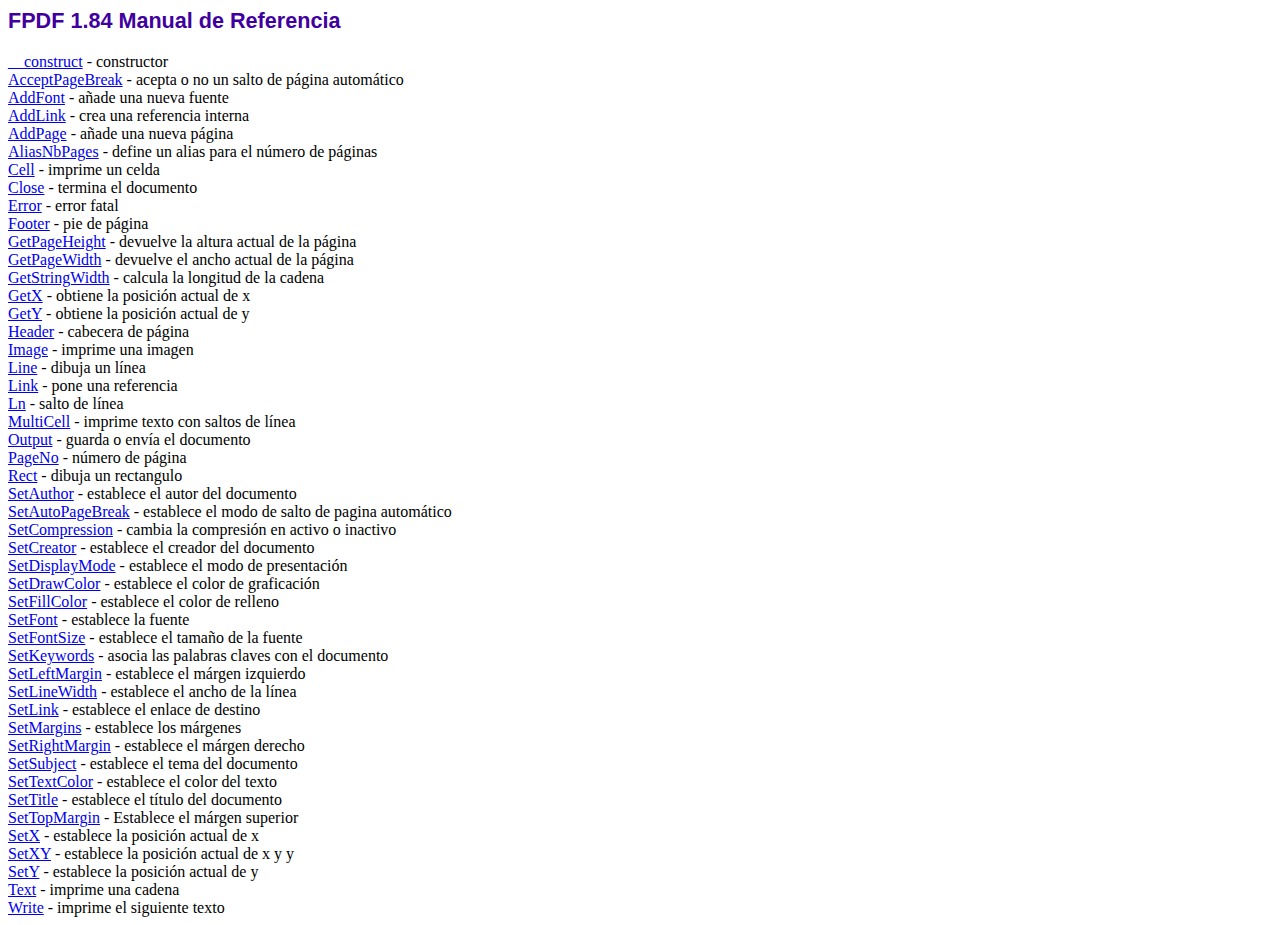
<file: pruebaspdf/doc/index.htm>
<!DOCTYPE html PUBLIC "-//W3C//DTD HTML 4.01 Transitional//EN">
<html>
<head>
<meta http-equiv="Content-Type" content="text/html; charset=ISO-8859-1">
<title>FPDF 1.84 Manual de Referencia</title>
<link type="text/css" rel="stylesheet" href="../fpdf.css">
</head>
<body>
<h1>FPDF 1.84 Manual de Referencia</h1>
<a href="__construct.htm">__construct</a> - constructor<br>
<a href="acceptpagebreak.htm">AcceptPageBreak</a> - acepta o no un salto de p�gina autom�tico<br>
<a href="addfont.htm">AddFont</a> - a�ade una nueva fuente<br>
<a href="addlink.htm">AddLink</a> - crea una referencia interna<br>
<a href="addpage.htm">AddPage</a> - a�ade una nueva p�gina<br>
<a href="aliasnbpages.htm">AliasNbPages</a> - define un alias para el n�mero de p�ginas<br>
<a href="cell.htm">Cell</a> - imprime un celda<br>
<a href="close.htm">Close</a> - termina el documento<br>
<a href="error.htm">Error</a> - error fatal<br>
<a href="footer.htm">Footer</a> - pie de p�gina<br>
<a href="getpageheight.htm">GetPageHeight</a> - devuelve la altura actual de la p�gina<br>
<a href="getpagewidth.htm">GetPageWidth</a> - devuelve el ancho actual de la p�gina<br>
<a href="getstringwidth.htm">GetStringWidth</a> - calcula la longitud de la cadena<br>
<a href="getx.htm">GetX</a> - obtiene la posici�n actual de x<br>
<a href="gety.htm">GetY</a> - obtiene la posici�n actual de y<br>
<a href="header.htm">Header</a> - cabecera de p�gina<br>
<a href="image.htm">Image</a> - imprime una imagen<br>
<a href="line.htm">Line</a> - dibuja un l�nea<br>
<a href="link.htm">Link</a> - pone una referencia<br>
<a href="ln.htm">Ln</a> - salto de l�nea<br>
<a href="multicell.htm">MultiCell</a> - imprime texto con saltos de l�nea<br>
<a href="output.htm">Output</a> - guarda o env�a el documento<br>
<a href="pageno.htm">PageNo</a> - n�mero de p�gina<br>
<a href="rect.htm">Rect</a> - dibuja un rectangulo<br>
<a href="setauthor.htm">SetAuthor</a> - establece el autor del documento<br>
<a href="setautopagebreak.htm">SetAutoPageBreak</a> - establece el modo de salto de pagina autom�tico<br>
<a href="setcompression.htm">SetCompression</a> - cambia la compresi�n en activo o inactivo<br>
<a href="setcreator.htm">SetCreator</a> - establece el creador del documento<br>
<a href="setdisplaymode.htm">SetDisplayMode</a> - establece el modo de presentaci�n<br>
<a href="setdrawcolor.htm">SetDrawColor</a> - establece el color de graficaci�n<br>
<a href="setfillcolor.htm">SetFillColor</a> - establece el color de relleno<br>
<a href="setfont.htm">SetFont</a> - establece la fuente<br>
<a href="setfontsize.htm">SetFontSize</a> - establece el tama�o de la fuente<br>
<a href="setkeywords.htm">SetKeywords</a> - asocia las palabras claves con el documento<br>
<a href="setleftmargin.htm">SetLeftMargin</a> - establece el m�rgen izquierdo<br>
<a href="setlinewidth.htm">SetLineWidth</a> - establece el ancho de la l�nea<br>
<a href="setlink.htm">SetLink</a> - establece el enlace de destino<br>
<a href="setmargins.htm">SetMargins</a> - establece los m�rgenes<br>
<a href="setrightmargin.htm">SetRightMargin</a> - establece el m�rgen derecho<br>
<a href="setsubject.htm">SetSubject</a> - establece el tema del documento<br>
<a href="settextcolor.htm">SetTextColor</a> - establece el color del texto<br>
<a href="settitle.htm">SetTitle</a> - establece el t�tulo del documento<br>
<a href="settopmargin.htm">SetTopMargin</a> - Establece el m�rgen superior<br>
<a href="setx.htm">SetX</a> - establece la posici�n actual de x<br>
<a href="setxy.htm">SetXY</a> - establece la posici�n actual de x y y<br>
<a href="sety.htm">SetY</a> - establece la posici�n actual de y<br>
<a href="text.htm">Text</a> - imprime una cadena<br>
<a href="write.htm">Write</a> - imprime el siguiente texto<br>
</body>
</html>
</file>
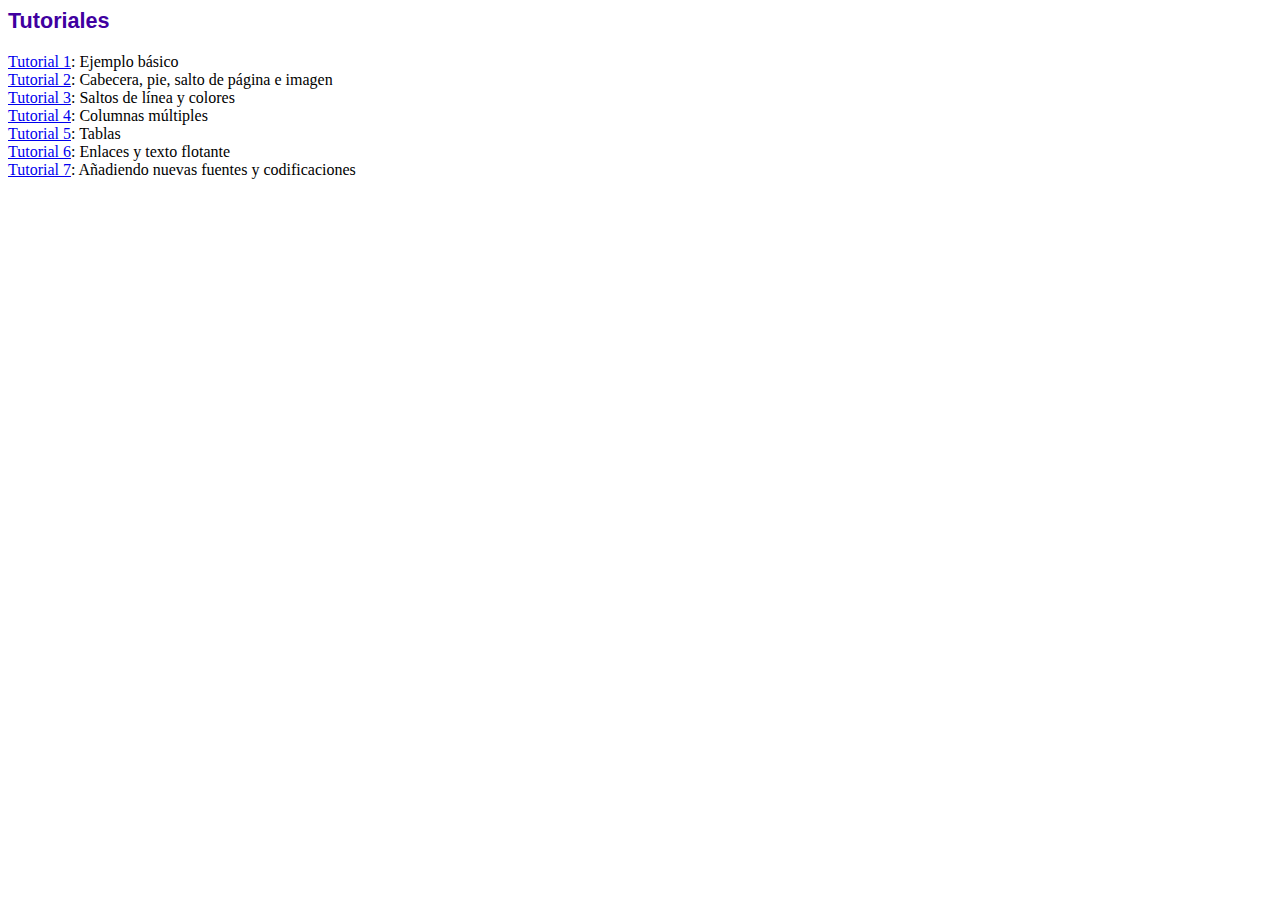
<file: pruebaspdf/tutorial/index.htm>
<!DOCTYPE html PUBLIC "-//W3C//DTD HTML 4.01 Transitional//EN">
<html>
<head>
<meta http-equiv="Content-Type" content="text/html; charset=ISO-8859-1">
<title>Tutoriales</title>
<link type="text/css" rel="stylesheet" href="../fpdf.css">
</head>
<body>
<h1>Tutoriales</h1>
<ul style="list-style-type:none; margin-left:0; padding-left:0">
<li><a href="tuto1.htm">Tutorial 1</a>: Ejemplo b�sico</li>
<li><a href="tuto2.htm">Tutorial 2</a>: Cabecera, pie, salto de p�gina e imagen</li>
<li><a href="tuto3.htm">Tutorial 3</a>: Saltos de l�nea y colores</li>
<li><a href="tuto4.htm">Tutorial 4</a>: Columnas m�ltiples</li>
<li><a href="tuto5.htm">Tutorial 5</a>: Tablas</li>
<li><a href="tuto6.htm">Tutorial 6</a>: Enlaces y texto flotante</li>
<li><a href="tuto7.htm">Tutorial 7</a>: A�adiendo nuevas fuentes y codificaciones</li>
</ul>
</body>
</html>
</file>
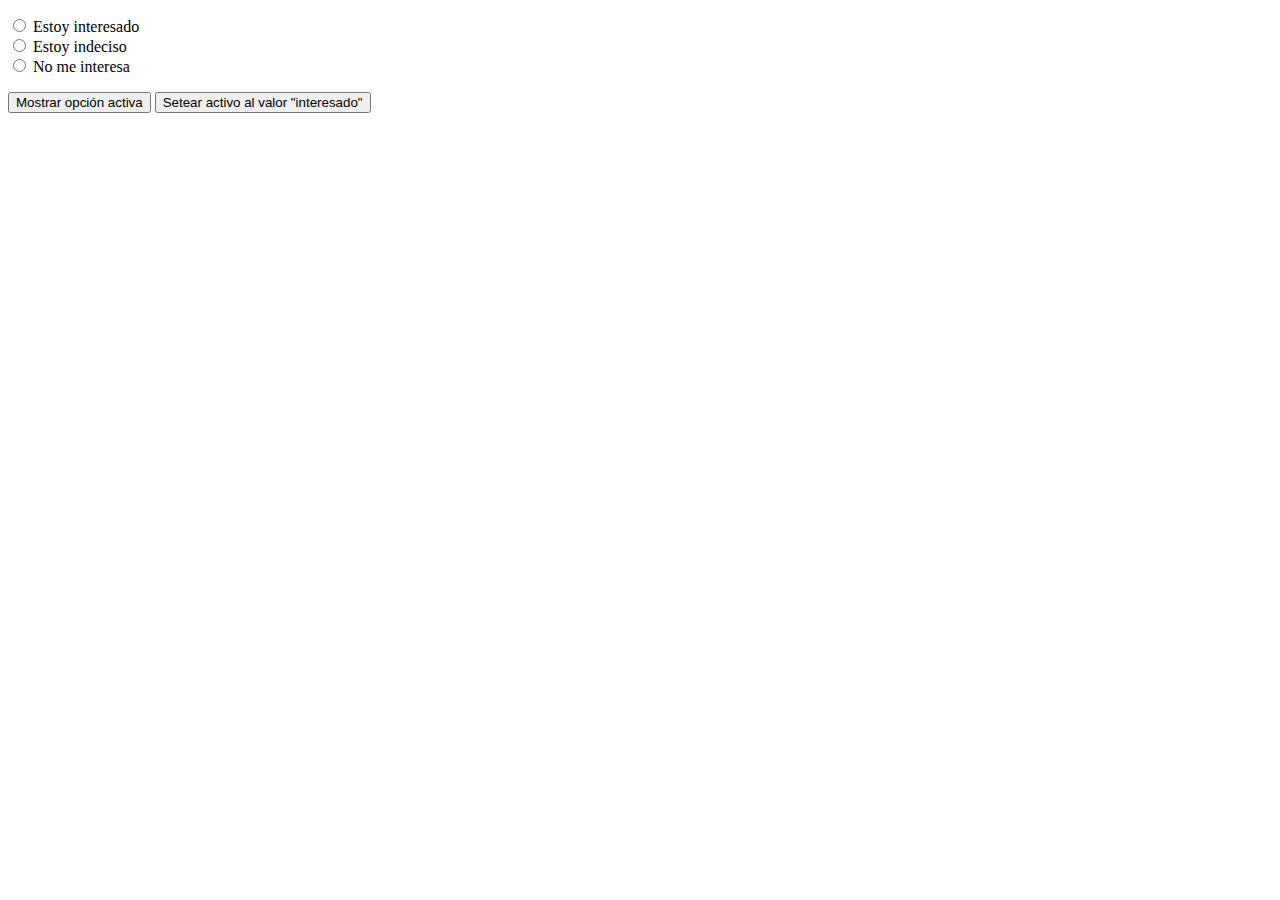
<file: index2.html>
<!DOCTYPE html>
<html lang="en">
<head>
    <meta charset="UTF-8">
    <title>Acceso a botones de radio con Javascript</title>
</head>
<body>
    <p>
        <input type="radio" name="status" value="interesado" id="interesado"> <label for="interesado">Estoy interesado</label> 
        <br>
        <input type="radio" name="status" value="indeciso" id="indeciso"> <label for="indeciso">Estoy indeciso</label> 
        <br>
        <input type="radio" name="status" value="no_interesado" id="no_interesado"> <label for="no_interesado">No me interesa</label> 
    </p>
    <button id="mostrar">Mostrar opción activa</button>
    <button id="setear">Setear activo al valor "interesado"</button>

    <script>
        document.getElementById('mostrar').addEventListener('click', function() {
            // let valorActivo = document.querySelector('input[name="status"]:checked').value; // Esto tiene el problema de que puede que un elemento no esté activo, entonces no se podría acceder al value de un null, lo que sería un error en tiempo de ejecución
            let elementoActivo = document.querySelector('input[name="status"]:checked');
            if(elementoActivo) {
                alert(elementoActivo.value);
            } else {
                alert('No hay ninún elemento activo');
            }
        });

        document.getElementById('setear').addEventListener('click', function() {
            setRadio('status', 'interesado')
        });

        function setRadio(name, value) {
            document.querySelectorAll(`input[name="${name}"]`).forEach(element => {
                if(element.value === value) {
                    element.checked = true;
                }
            });
        }
    </script>
</body>
</html>
</file>
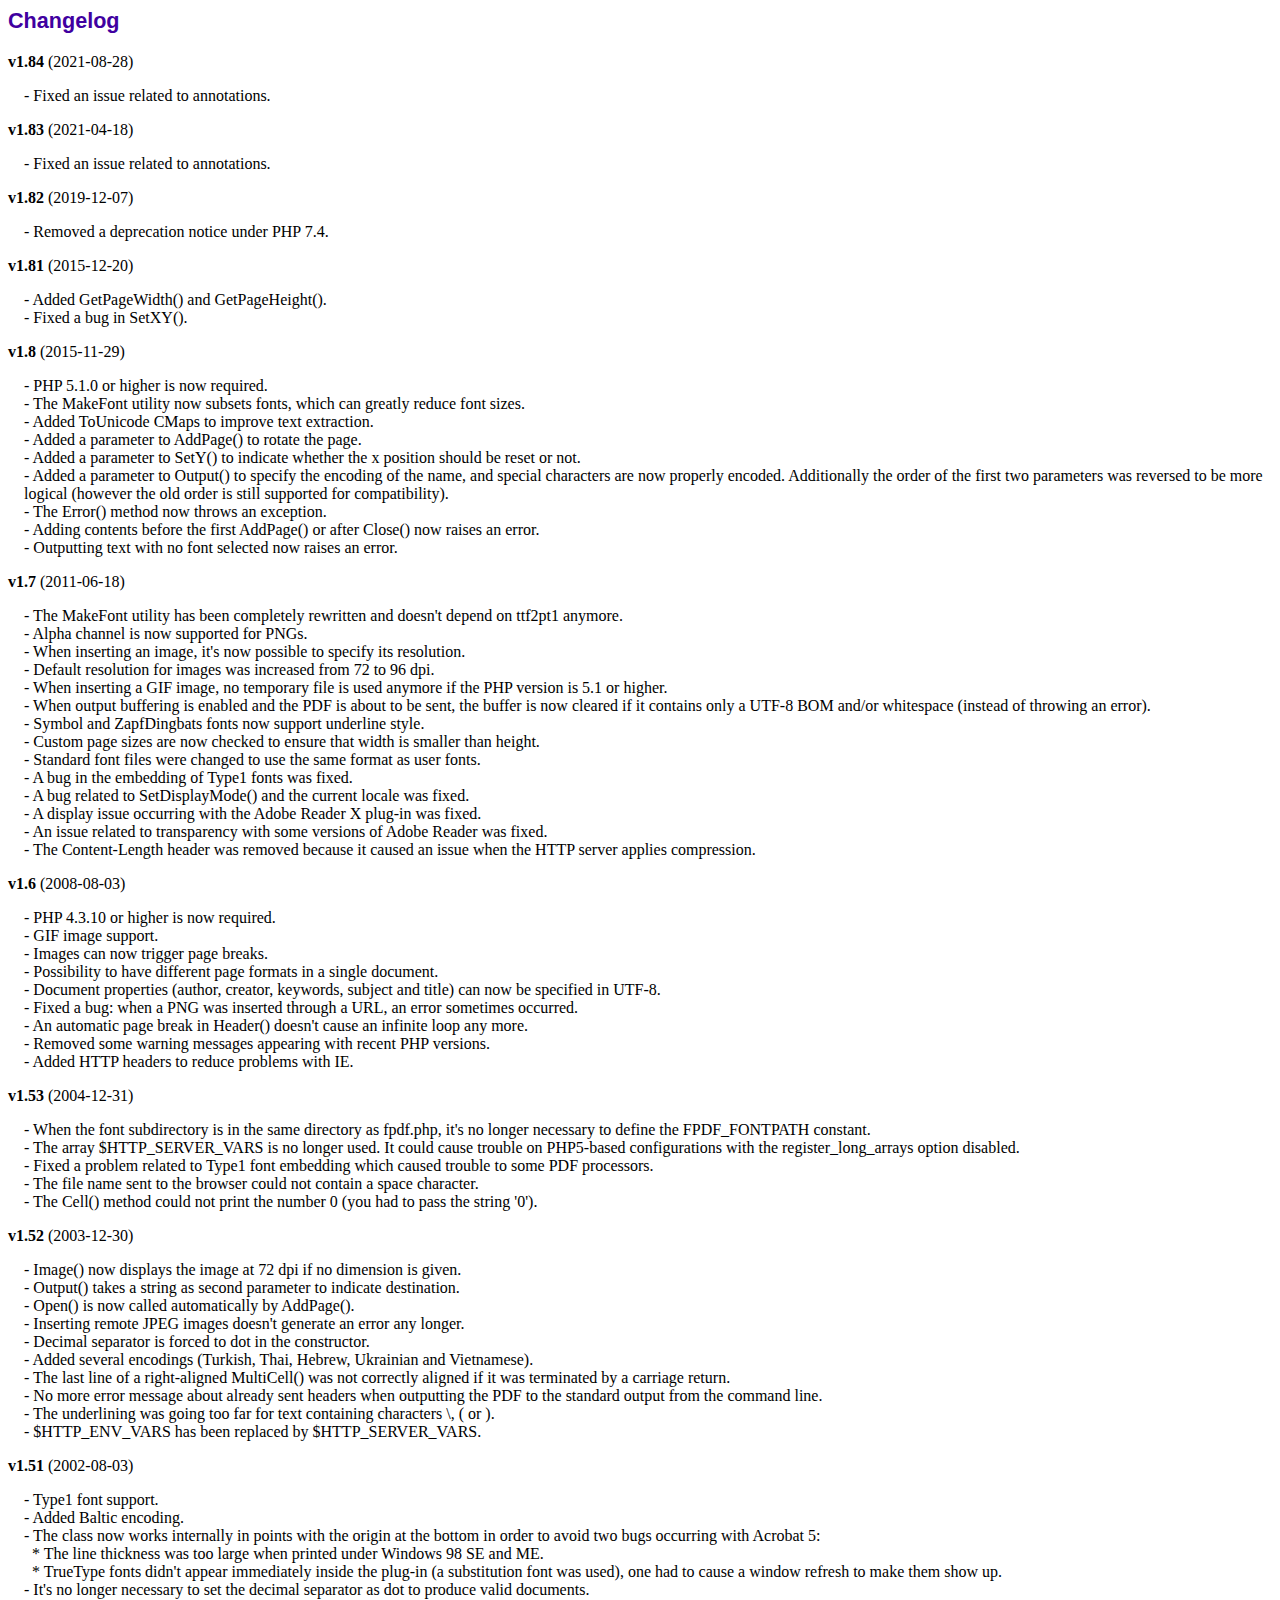
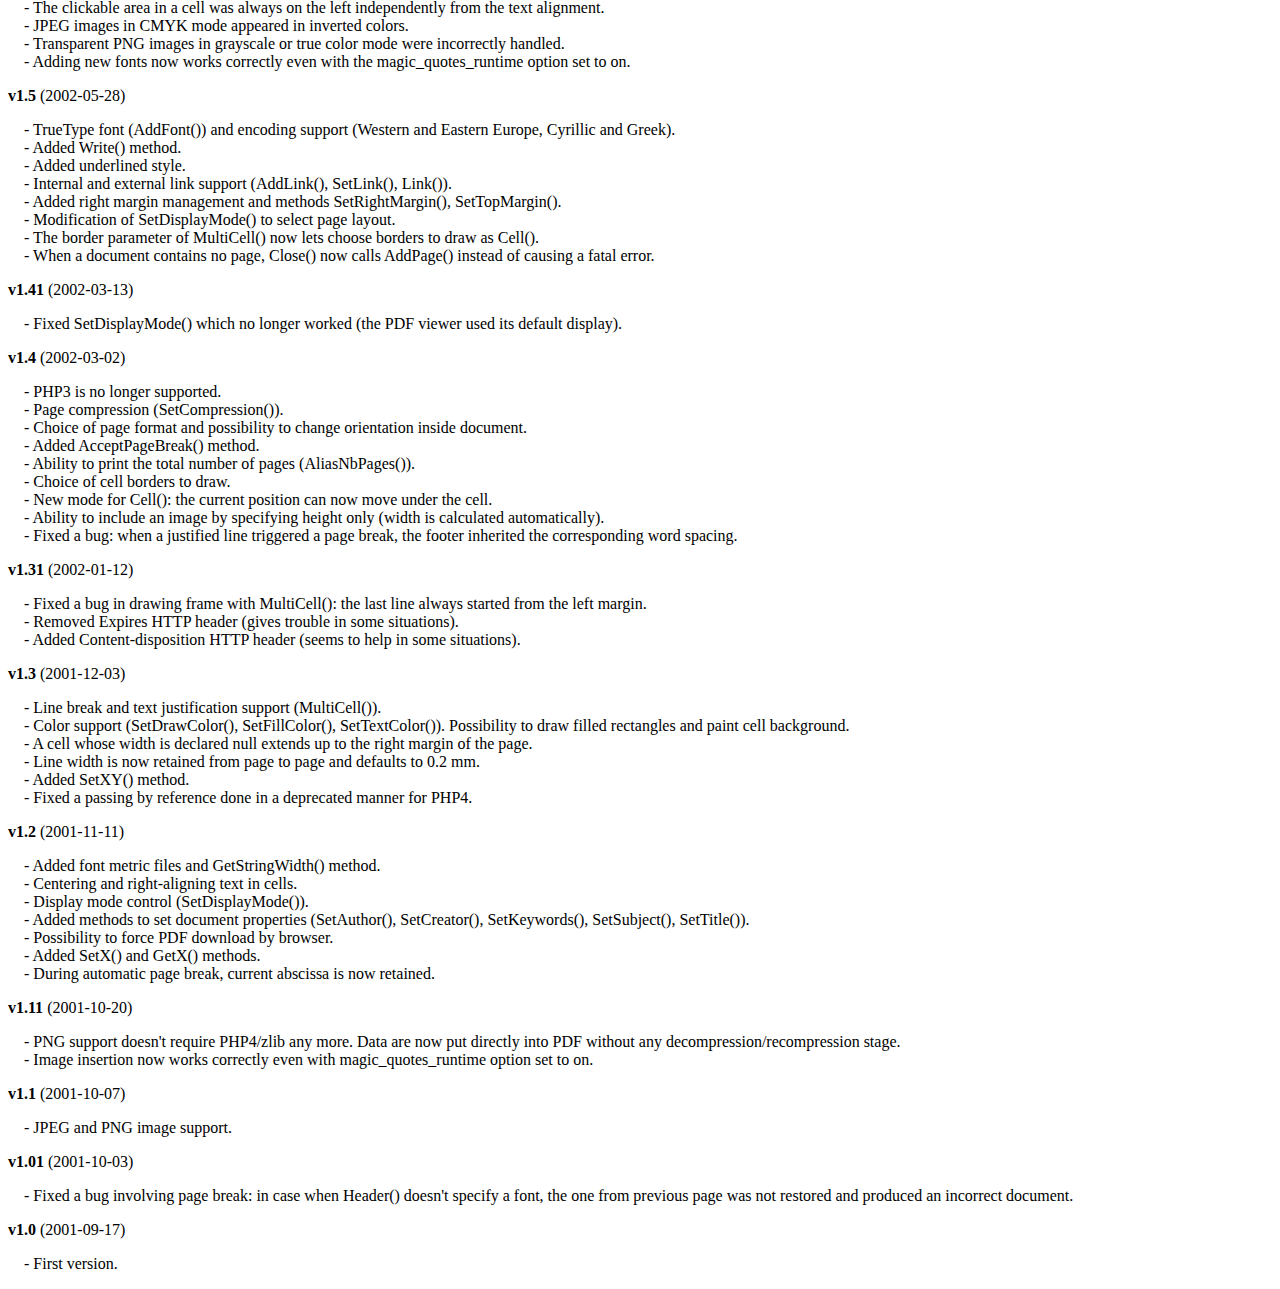
<file: pruebaspdf/changelog.htm>
<!DOCTYPE html PUBLIC "-//W3C//DTD HTML 4.01 Transitional//EN">
<html>
<head>
<meta http-equiv="Content-Type" content="text/html; charset=ISO-8859-1">
<title>Changelog</title>
<link type="text/css" rel="stylesheet" href="fpdf.css">
<style type="text/css">
dd {margin:1em 0 1em 1em}
</style>
</head>
<body>
<h1>Changelog</h1>
<dl>
<dt><strong>v1.84</strong> (2021-08-28)</dt>
<dd>
- Fixed an issue related to annotations.<br>
</dd>
<dt><strong>v1.83</strong> (2021-04-18)</dt>
<dd>
- Fixed an issue related to annotations.<br>
</dd>
<dt><strong>v1.82</strong> (2019-12-07)</dt>
<dd>
- Removed a deprecation notice under PHP 7.4.<br>
</dd>
<dt><strong>v1.81</strong> (2015-12-20)</dt>
<dd>
- Added GetPageWidth() and GetPageHeight().<br>
- Fixed a bug in SetXY().<br>
</dd>
<dt><strong>v1.8</strong> (2015-11-29)</dt>
<dd>
- PHP 5.1.0 or higher is now required.<br>
- The MakeFont utility now subsets fonts, which can greatly reduce font sizes.<br>
- Added ToUnicode CMaps to improve text extraction.<br>
- Added a parameter to AddPage() to rotate the page.<br>
- Added a parameter to SetY() to indicate whether the x position should be reset or not.<br>
- Added a parameter to Output() to specify the encoding of the name, and special characters are now properly encoded. Additionally the order of the first two parameters was reversed to be more logical (however the old order is still supported for compatibility).<br>
- The Error() method now throws an exception.<br>
- Adding contents before the first AddPage() or after Close() now raises an error.<br>
- Outputting text with no font selected now raises an error.<br>
</dd>
<dt><strong>v1.7</strong> (2011-06-18)</dt>
<dd>
- The MakeFont utility has been completely rewritten and doesn't depend on ttf2pt1 anymore.<br>
- Alpha channel is now supported for PNGs.<br>
- When inserting an image, it's now possible to specify its resolution.<br>
- Default resolution for images was increased from 72 to 96 dpi.<br>
- When inserting a GIF image, no temporary file is used anymore if the PHP version is 5.1 or higher.<br>
- When output buffering is enabled and the PDF is about to be sent, the buffer is now cleared if it contains only a UTF-8 BOM and/or whitespace (instead of throwing an error).<br>
- Symbol and ZapfDingbats fonts now support underline style.<br>
- Custom page sizes are now checked to ensure that width is smaller than height.<br>
- Standard font files were changed to use the same format as user fonts.<br>
- A bug in the embedding of Type1 fonts was fixed.<br>
- A bug related to SetDisplayMode() and the current locale was fixed.<br>
- A display issue occurring with the Adobe Reader X plug-in was fixed.<br>
- An issue related to transparency with some versions of Adobe Reader was fixed.<br>
- The Content-Length header was removed because it caused an issue when the HTTP server applies compression.<br>
</dd>
<dt><strong>v1.6</strong> (2008-08-03)</dt>
<dd>
- PHP 4.3.10 or higher is now required.<br>
- GIF image support.<br>
- Images can now trigger page breaks.<br>
- Possibility to have different page formats in a single document.<br>
- Document properties (author, creator, keywords, subject and title) can now be specified in UTF-8.<br>
- Fixed a bug: when a PNG was inserted through a URL, an error sometimes occurred.<br>
- An automatic page break in Header() doesn't cause an infinite loop any more.<br>
- Removed some warning messages appearing with recent PHP versions.<br>
- Added HTTP headers to reduce problems with IE.<br>
</dd>
<dt><strong>v1.53</strong> (2004-12-31)</dt>
<dd>
- When the font subdirectory is in the same directory as fpdf.php, it's no longer necessary to define the FPDF_FONTPATH constant.<br>
- The array $HTTP_SERVER_VARS is no longer used. It could cause trouble on PHP5-based configurations with the register_long_arrays option disabled.<br>
- Fixed a problem related to Type1 font embedding which caused trouble to some PDF processors.<br>
- The file name sent to the browser could not contain a space character.<br>
- The Cell() method could not print the number 0 (you had to pass the string '0').<br>
</dd>
<dt><strong>v1.52</strong> (2003-12-30)</dt>
<dd>
- Image() now displays the image at 72 dpi if no dimension is given.<br>
- Output() takes a string as second parameter to indicate destination.<br>
- Open() is now called automatically by AddPage().<br>
- Inserting remote JPEG images doesn't generate an error any longer.<br>
- Decimal separator is forced to dot in the constructor.<br>
- Added several encodings (Turkish, Thai, Hebrew, Ukrainian and Vietnamese).<br>
- The last line of a right-aligned MultiCell() was not correctly aligned if it was terminated by a carriage return.<br>
- No more error message about already sent headers when outputting the PDF to the standard output from the command line.<br>
- The underlining was going too far for text containing characters \, ( or ).<br>
- $HTTP_ENV_VARS has been replaced by $HTTP_SERVER_VARS.<br>
</dd>
<dt><strong>v1.51</strong> (2002-08-03)</dt>
<dd>
- Type1 font support.<br>
- Added Baltic encoding.<br>
- The class now works internally in points with the origin at the bottom in order to avoid two bugs occurring with Acrobat 5:<br>&nbsp;&nbsp;* The line thickness was too large when printed under Windows 98 SE and ME.<br>&nbsp;&nbsp;* TrueType fonts didn't appear immediately inside the plug-in (a substitution font was used), one had to cause a window refresh to make them show up.<br>
- It's no longer necessary to set the decimal separator as dot to produce valid documents.<br>
- The clickable area in a cell was always on the left independently from the text alignment.<br>
- JPEG images in CMYK mode appeared in inverted colors.<br>
- Transparent PNG images in grayscale or true color mode were incorrectly handled.<br>
- Adding new fonts now works correctly even with the magic_quotes_runtime option set to on.<br>
</dd>
<dt><strong>v1.5</strong> (2002-05-28)</dt>
<dd>
- TrueType font (AddFont()) and encoding support (Western and Eastern Europe, Cyrillic and Greek).<br>
- Added Write() method.<br>
- Added underlined style.<br>
- Internal and external link support (AddLink(), SetLink(), Link()).<br>
- Added right margin management and methods SetRightMargin(), SetTopMargin().<br>
- Modification of SetDisplayMode() to select page layout.<br>
- The border parameter of MultiCell() now lets choose borders to draw as Cell().<br>
- When a document contains no page, Close() now calls AddPage() instead of causing a fatal error.<br>
</dd>
<dt><strong>v1.41</strong> (2002-03-13)</dt>
<dd>
- Fixed SetDisplayMode() which no longer worked (the PDF viewer used its default display).<br>
</dd>
<dt><strong>v1.4</strong> (2002-03-02)</dt>
<dd>
- PHP3 is no longer supported.<br>
- Page compression (SetCompression()).<br>
- Choice of page format and possibility to change orientation inside document.<br>
- Added AcceptPageBreak() method.<br>
- Ability to print the total number of pages (AliasNbPages()).<br>
- Choice of cell borders to draw.<br>
- New mode for Cell(): the current position can now move under the cell.<br>
- Ability to include an image by specifying height only (width is calculated automatically).<br>
- Fixed a bug: when a justified line triggered a page break, the footer inherited the corresponding word spacing.<br>
</dd>
<dt><strong>v1.31</strong> (2002-01-12)</dt>
<dd>
- Fixed a bug in drawing frame with MultiCell(): the last line always started from the left margin.<br>
- Removed Expires HTTP header (gives trouble in some situations).<br>
- Added Content-disposition HTTP header (seems to help in some situations).<br>
</dd>
<dt><strong>v1.3</strong> (2001-12-03)</dt>
<dd>
- Line break and text justification support (MultiCell()).<br>
- Color support (SetDrawColor(), SetFillColor(), SetTextColor()). Possibility to draw filled rectangles and paint cell background.<br>
- A cell whose width is declared null extends up to the right margin of the page.<br>
- Line width is now retained from page to page and defaults to 0.2 mm.<br>
- Added SetXY() method.<br>
- Fixed a passing by reference done in a deprecated manner for PHP4.<br>
</dd>
<dt><strong>v1.2</strong> (2001-11-11)</dt>
<dd>
- Added font metric files and GetStringWidth() method.<br>
- Centering and right-aligning text in cells.<br>
- Display mode control (SetDisplayMode()).<br>
- Added methods to set document properties (SetAuthor(), SetCreator(), SetKeywords(), SetSubject(), SetTitle()).<br>
- Possibility to force PDF download by browser.<br>
- Added SetX() and GetX() methods.<br>
- During automatic page break, current abscissa is now retained.<br>
</dd>
<dt><strong>v1.11</strong> (2001-10-20)</dt>
<dd>
- PNG support doesn't require PHP4/zlib any more. Data are now put directly into PDF without any decompression/recompression stage.<br>
- Image insertion now works correctly even with magic_quotes_runtime option set to on.<br>
</dd>
<dt><strong>v1.1</strong> (2001-10-07)</dt>
<dd>
- JPEG and PNG image support.<br>
</dd>
<dt><strong>v1.01</strong> (2001-10-03)</dt>
<dd>
- Fixed a bug involving page break: in case when Header() doesn't specify a font, the one from previous page was not restored and produced an incorrect document.<br>
</dd>
<dt><strong>v1.0</strong> (2001-09-17)</dt>
<dd>
- First version.<br>
</dd>
</dl>
</body>
</html>
</file>
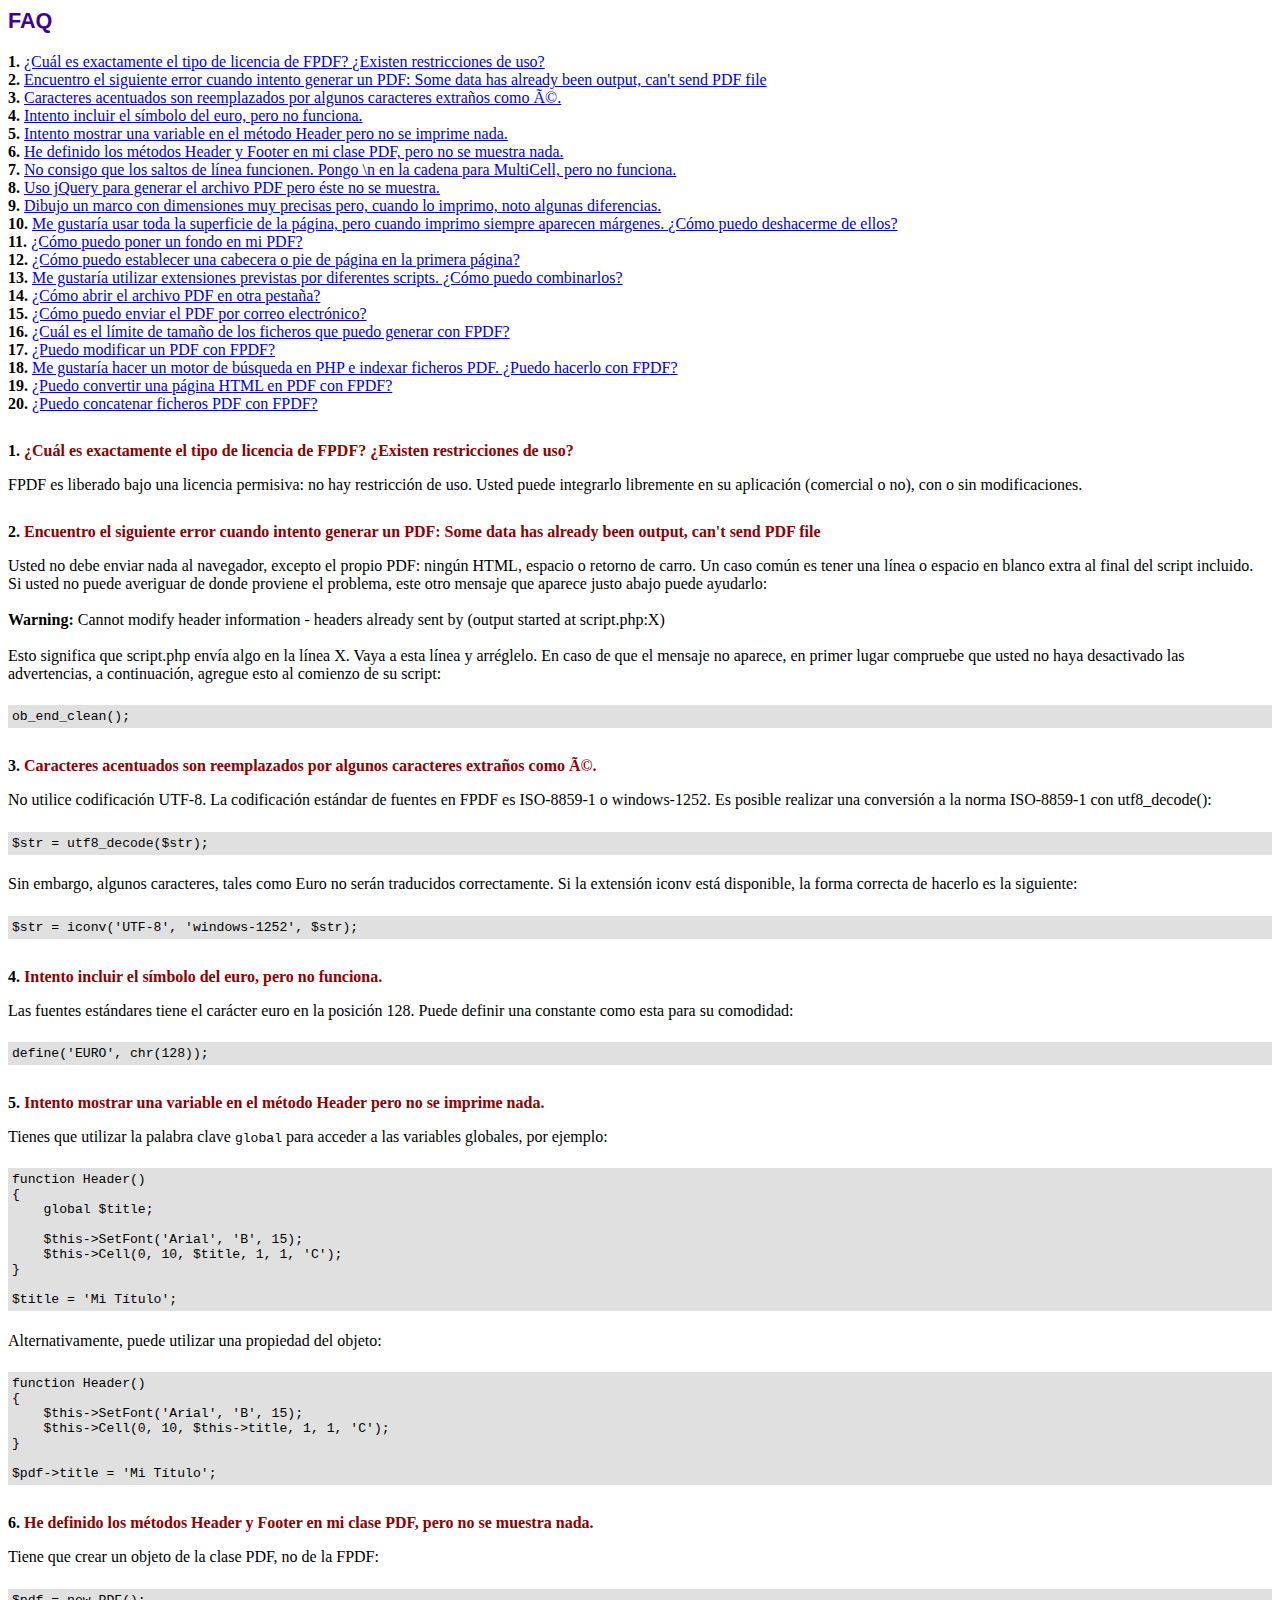
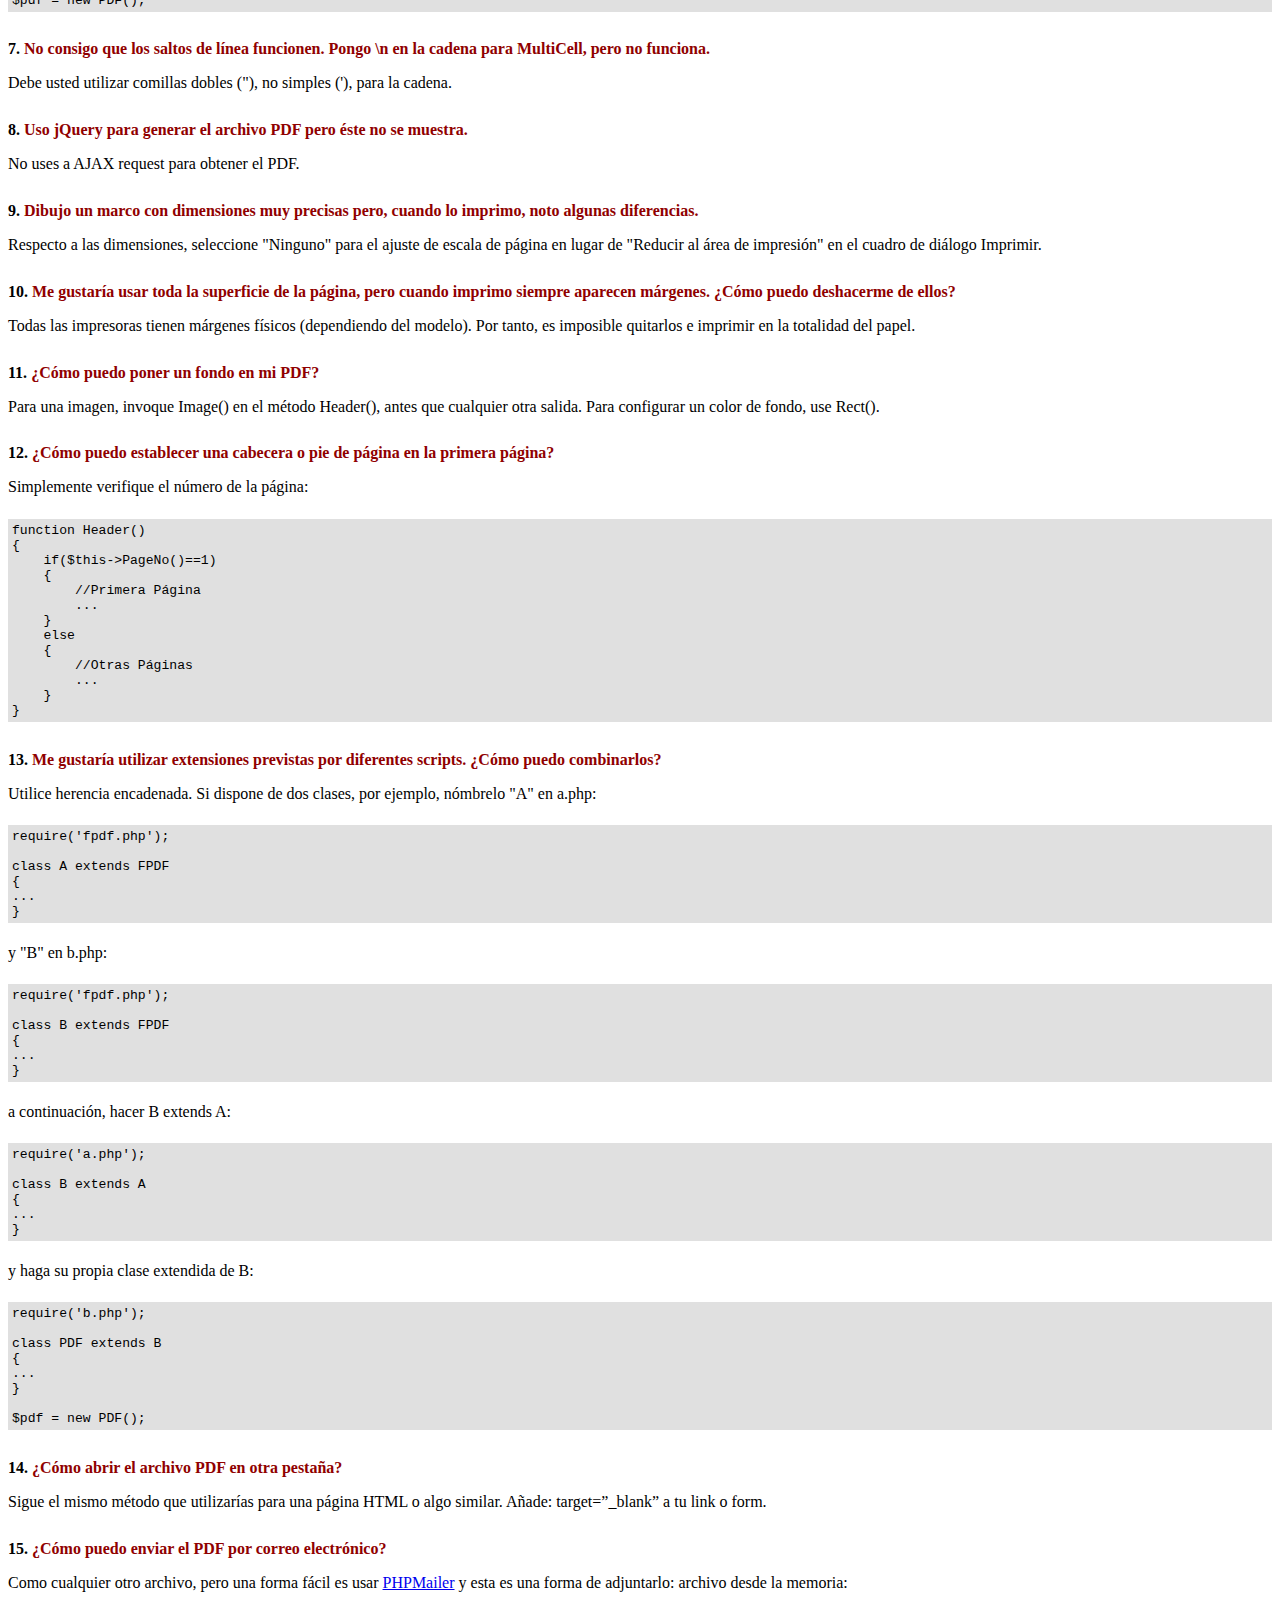
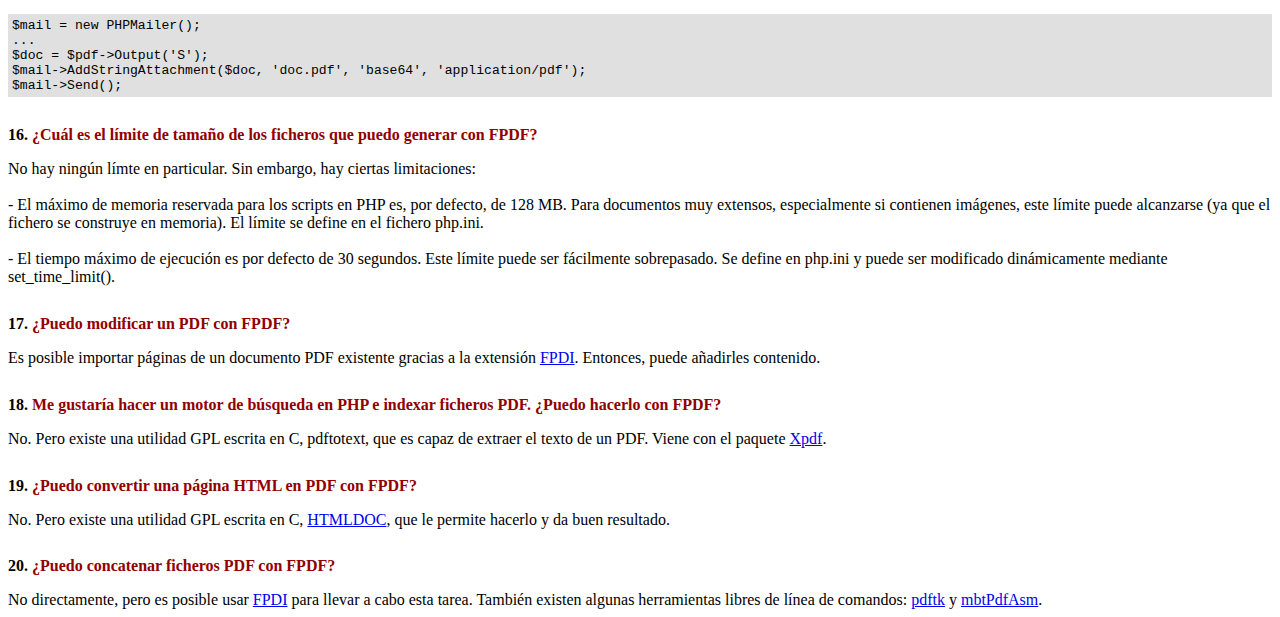
<file: pruebaspdf/FAQ.htm>
<!DOCTYPE html PUBLIC "-//W3C//DTD HTML 4.01 Transitional//EN">
<html>
<head>
<meta http-equiv="Content-Type" content="text/html; charset=ISO-8859-1">
<title>FAQ</title>
<link type="text/css" rel="stylesheet" href="fpdf.css">
<style type="text/css">
ul {list-style-type:none; margin:0; padding:0}
ul#answers li {margin-top:1.8em}
.question {font-weight:bold; color:#900000}
</style>
</head>
<body>
<h1>FAQ</h1>
<ul>
<li><b>1.</b> <a href='#q1'>�Cu�l es exactamente el tipo de licencia de FPDF? �Existen restricciones de uso?</a></li>
<li><b>2.</b> <a href='#q2'>Encuentro el siguiente error cuando intento generar un PDF: Some data has already been output, can't send PDF file</a></li>
<li><b>3.</b> <a href='#q3'>Caracteres acentuados son reemplazados por algunos caracteres extra�os como é.</a></li>
<li><b>4.</b> <a href='#q4'>Intento incluir el s�mbolo del euro, pero no funciona.</a></li>
<li><b>5.</b> <a href='#q5'>Intento mostrar una variable en el m�todo Header pero no se imprime nada.</a></li>
<li><b>6.</b> <a href='#q6'>He definido los m�todos Header y Footer en mi clase PDF, pero no se muestra nada.</a></li>
<li><b>7.</b> <a href='#q7'>No consigo que los saltos de l�nea funcionen. Pongo \n en la cadena para MultiCell, pero no funciona.</a></li>
<li><b>8.</b> <a href='#q8'>Uso jQuery para generar el archivo PDF pero �ste no se muestra.</a></li>
<li><b>9.</b> <a href='#q9'>Dibujo un marco con dimensiones muy precisas pero, cuando lo imprimo, noto algunas diferencias.</a></li>
<li><b>10.</b> <a href='#q10'>Me gustar�a usar toda la superficie de la p�gina, pero cuando imprimo siempre aparecen m�rgenes. �C�mo puedo deshacerme de ellos?</a></li>
<li><b>11.</b> <a href='#q11'>�C�mo puedo poner un fondo en mi PDF?</a></li>
<li><b>12.</b> <a href='#q12'>�C�mo puedo establecer una cabecera o pie de p�gina en la primera p�gina?</a></li>
<li><b>13.</b> <a href='#q13'>Me gustar�a utilizar extensiones previstas por diferentes scripts. �C�mo puedo combinarlos?</a></li>
<li><b>14.</b> <a href='#q14'>�C�mo abrir el archivo PDF en otra pesta�a?</a></li>
<li><b>15.</b> <a href='#q15'>�C�mo puedo enviar el PDF por correo electr�nico?</a></li>
<li><b>16.</b> <a href='#q16'>�Cu�l es el l�mite de tama�o de los ficheros que puedo generar con FPDF?</a></li>
<li><b>17.</b> <a href='#q17'>�Puedo modificar un PDF con FPDF?</a></li>
<li><b>18.</b> <a href='#q18'>Me gustar�a hacer un motor de b�squeda en PHP e indexar ficheros PDF. �Puedo hacerlo con FPDF?</a></li>
<li><b>19.</b> <a href='#q19'>�Puedo convertir una p�gina HTML en PDF con FPDF?</a></li>
<li><b>20.</b> <a href='#q20'>�Puedo concatenar ficheros PDF con FPDF?</a></li>
</ul>

<ul id='answers'>
<li id='q1'>
<p><b>1.</b> <span class='question'>�Cu�l es exactamente el tipo de licencia de FPDF? �Existen restricciones de uso?</span></p>
FPDF es liberado bajo una licencia permisiva: no hay restricci�n de uso. Usted puede integrarlo
libremente en su aplicaci�n (comercial o no), con o sin modificaciones.
</li>

<li id='q2'>
<p><b>2.</b> <span class='question'>Encuentro el siguiente error cuando intento generar un PDF: Some data has already been output, can't send PDF file</span></p>
Usted no debe enviar nada al navegador, excepto el propio PDF: ning�n HTML, espacio o retorno de carro. Un caso com�n
es tener una l�nea o espacio en blanco extra al final del script incluido.<br>
Si usted no puede averiguar de donde proviene el problema, este otro mensaje que aparece justo abajo puede ayudarlo:<br>
<br>
<b>Warning:</b> Cannot modify header information - headers already sent by (output started at script.php:X)<br>
<br>
Esto significa que script.php env�a algo en la l�nea X. Vaya a esta l�nea y arr�glelo.
En caso de que el mensaje no aparece, en primer lugar compruebe que usted no haya desactivado las advertencias, a continuaci�n, agregue esto
al comienzo de su script:
<div class="doc-source">
<pre><code>ob_end_clean();</code></pre>
</div>
</li>

<li id='q3'>
<p><b>3.</b> <span class='question'>Caracteres acentuados son reemplazados por algunos caracteres extra�os como é.</span></p>
No utilice codificaci�n UTF-8. La codificaci�n est�ndar de fuentes en FPDF es ISO-8859-1 o windows-1252.
Es posible realizar una conversi�n a la norma ISO-8859-1 con utf8_decode():
<div class="doc-source">
<pre><code>$str = utf8_decode($str);</code></pre>
</div>
Sin embargo, algunos caracteres, tales como Euro no ser�n traducidos correctamente. Si la extensi�n iconv est� disponible, la
forma correcta de hacerlo es la siguiente:
<div class="doc-source">
<pre><code>$str = iconv('UTF-8', 'windows-1252', $str);</code></pre>
</div>
</li>

<li id='q4'>
<p><b>4.</b> <span class='question'>Intento incluir el s�mbolo del euro, pero no funciona.</span></p>
Las fuentes est�ndares tiene el car�cter euro en la posici�n 128. Puede definir una constante
como esta para su comodidad:
<div class="doc-source">
<pre><code>define('EURO', chr(128));</code></pre>
</div>
</li>

<li id='q5'>
<p><b>5.</b> <span class='question'>Intento mostrar una variable en el m�todo Header pero no se imprime nada.</span></p>
Tienes que utilizar la palabra clave <code>global</code> para acceder a las variables globales, por ejemplo:
<div class="doc-source">
<pre><code>function Header()
{
    global $title;

    $this-&gt;SetFont('Arial', 'B', 15);
    $this-&gt;Cell(0, 10, $title, 1, 1, 'C');
}

$title = 'Mi T�tulo';</code></pre>
</div>
Alternativamente, puede utilizar una propiedad del objeto:
<div class="doc-source">
<pre><code>function Header()
{
    $this-&gt;SetFont('Arial', 'B', 15);
    $this-&gt;Cell(0, 10, $this-&gt;title, 1, 1, 'C');
}

$pdf-&gt;title = 'Mi T�tulo';</code></pre>
</div>
</li>

<li id='q6'>
<p><b>6.</b> <span class='question'>He definido los m�todos Header y Footer en mi clase PDF, pero no se muestra nada.</span></p>
Tiene que crear un objeto de la clase PDF, no de la FPDF:
<div class="doc-source">
<pre><code>$pdf = new PDF();</code></pre>
</div>
</li>

<li id='q7'>
<p><b>7.</b> <span class='question'>No consigo que los saltos de l�nea funcionen. Pongo \n en la cadena para MultiCell, pero no funciona.</span></p>
Debe usted utilizar comillas dobles ("), no simples ('), para la cadena.
</li>

<li id='q8'>
<p><b>8.</b> <span class='question'>Uso jQuery para generar el archivo PDF pero �ste no se muestra.</span></p>
No uses a AJAX request para obtener el PDF.
</li>

<li id='q9'>
<p><b>9.</b> <span class='question'>Dibujo un marco con dimensiones muy precisas pero, cuando lo imprimo, noto algunas diferencias.</span></p>
Respecto a las dimensiones, seleccione "Ninguno" para el ajuste de escala de p�gina en lugar de "Reducir al �rea de impresi�n" en el cuadro de di�logo Imprimir.
</li>

<li id='q10'>
<p><b>10.</b> <span class='question'>Me gustar�a usar toda la superficie de la p�gina, pero cuando imprimo siempre aparecen m�rgenes. �C�mo puedo deshacerme de ellos?</span></p>
Todas las impresoras tienen m�rgenes f�sicos (dependiendo del modelo). Por tanto, es imposible quitarlos
e imprimir en la totalidad del papel.
</li>

<li id='q11'>
<p><b>11.</b> <span class='question'>�C�mo puedo poner un fondo en mi PDF?</span></p>
Para una imagen, invoque Image() en el m�todo Header(), antes que cualquier otra salida. Para configurar un color de fondo, use Rect().
</li>

<li id='q12'>
<p><b>12.</b> <span class='question'>�C�mo puedo establecer una cabecera o pie de p�gina en la primera p�gina?</span></p>
Simplemente verifique el n�mero de la p�gina:
<div class="doc-source">
<pre><code>function Header()
{
    if($this-&gt;PageNo()==1)
    {
        //Primera P�gina
        ...
    }
    else
    {
        //Otras P�ginas
        ...
    }
}</code></pre>
</div>
</li>

<li id='q13'>
<p><b>13.</b> <span class='question'>Me gustar�a utilizar extensiones previstas por diferentes scripts. �C�mo puedo combinarlos?</span></p>
Utilice herencia encadenada. Si dispone de dos clases, por ejemplo, n�mbrelo "A" en a.php:
<div class="doc-source">
<pre><code>require('fpdf.php');

class A extends FPDF
{
...
}</code></pre>
</div>
y "B" en b.php:
<div class="doc-source">
<pre><code>require('fpdf.php');

class B extends FPDF
{
...
}</code></pre>
</div>
a continuaci�n, hacer B extends A:
<div class="doc-source">
<pre><code>require('a.php');

class B extends A
{
...
}</code></pre>
</div>
y haga su propia clase extendida de B:
<div class="doc-source">
<pre><code>require('b.php');

class PDF extends B
{
...
}

$pdf = new PDF();</code></pre>
</div>
</li>

<li id='q14'>
<p><b>14.</b> <span class='question'>�C�mo abrir el archivo PDF en otra pesta�a?</span></p>
Sigue el mismo m�todo que utilizar�as para una p�gina HTML o algo similar.
A�ade: target=�_blank� a tu link o form.
</li>

<li id='q15'>
<p><b>15.</b> <span class='question'>�C�mo puedo enviar el PDF por correo electr�nico?</span></p>
Como cualquier otro archivo, pero una forma f�cil es usar <a href="https://github.com/PHPMailer/PHPMailer" target="_blank">PHPMailer</a>
y esta es una forma de adjuntarlo: archivo desde la memoria:
<div class="doc-source">
<pre><code>$mail = new PHPMailer();
...
$doc = $pdf-&gt;Output('S');
$mail-&gt;AddStringAttachment($doc, 'doc.pdf', 'base64', 'application/pdf');
$mail-&gt;Send();</code></pre>
</div>
</li>

<li id='q16'>
<p><b>16.</b> <span class='question'>�Cu�l es el l�mite de tama�o de los ficheros que puedo generar con FPDF?</span></p>
No hay ning�n l�mte en particular. Sin embargo, hay ciertas limitaciones:
<br>
<br>
- El m�ximo de memoria reservada para los scripts en PHP es, por defecto, de 128 MB. Para documentos
muy extensos, especialmente si contienen im�genes, este l�mite puede alcanzarse (ya que el fichero
se construye en memoria). El l�mite se define en el fichero php.ini.
<br>
<br>
- El tiempo m�ximo de ejecuci�n es por defecto de 30 segundos. Este l�mite puede ser f�cilmente
sobrepasado. Se define en php.ini y puede ser modificado din�micamente mediante set_time_limit().
</li>

<li id='q17'>
<p><b>17.</b> <span class='question'>�Puedo modificar un PDF con FPDF?</span></p>
Es posible importar p�ginas de un documento PDF existente gracias a la extensi�n
<a href="https://www.setasign.com/products/fpdi/about/" target="_blank">FPDI</a>.
Entonces, puede a�adirles contenido.
</li>

<li id='q18'>
<p><b>18.</b> <span class='question'>Me gustar�a hacer un motor de b�squeda en PHP e indexar ficheros PDF. �Puedo hacerlo con FPDF?</span></p>
No. Pero existe una utilidad GPL escrita en C, pdftotext, que es capaz de extraer el texto de
un PDF. Viene con el paquete <a href="https://www.xpdfreader.com" target="_blank">Xpdf</a>.
</li>

<li id='q19'>
<p><b>19.</b> <span class='question'>�Puedo convertir una p�gina HTML en PDF con FPDF?</span></p>
No. Pero existe una utilidad GPL escrita en C, <a href="https://www.msweet.org/htmldoc/" target="_blank">HTMLDOC</a>,
que le permite hacerlo y da buen resultado.
</li>

<li id='q20'>
<p><b>20.</b> <span class='question'>�Puedo concatenar ficheros PDF con FPDF?</span></p>
No directamente, pero es posible usar <a href="https://www.setasign.com/products/fpdi/demos/concatenate-fake/" target="_blank">FPDI</a>
para llevar a cabo esta tarea. Tambi�n existen algunas herramientas libres de l�nea de comandos:
<a href="https://www.pdflabs.com/tools/pdftk-the-pdf-toolkit/" target="_blank">pdftk</a> y
<a href="http://thierry.schmit.free.fr/spip/spip.php?article15" target="_blank">mbtPdfAsm</a>.
</li>
</ul>
</body>
</html>
</file>
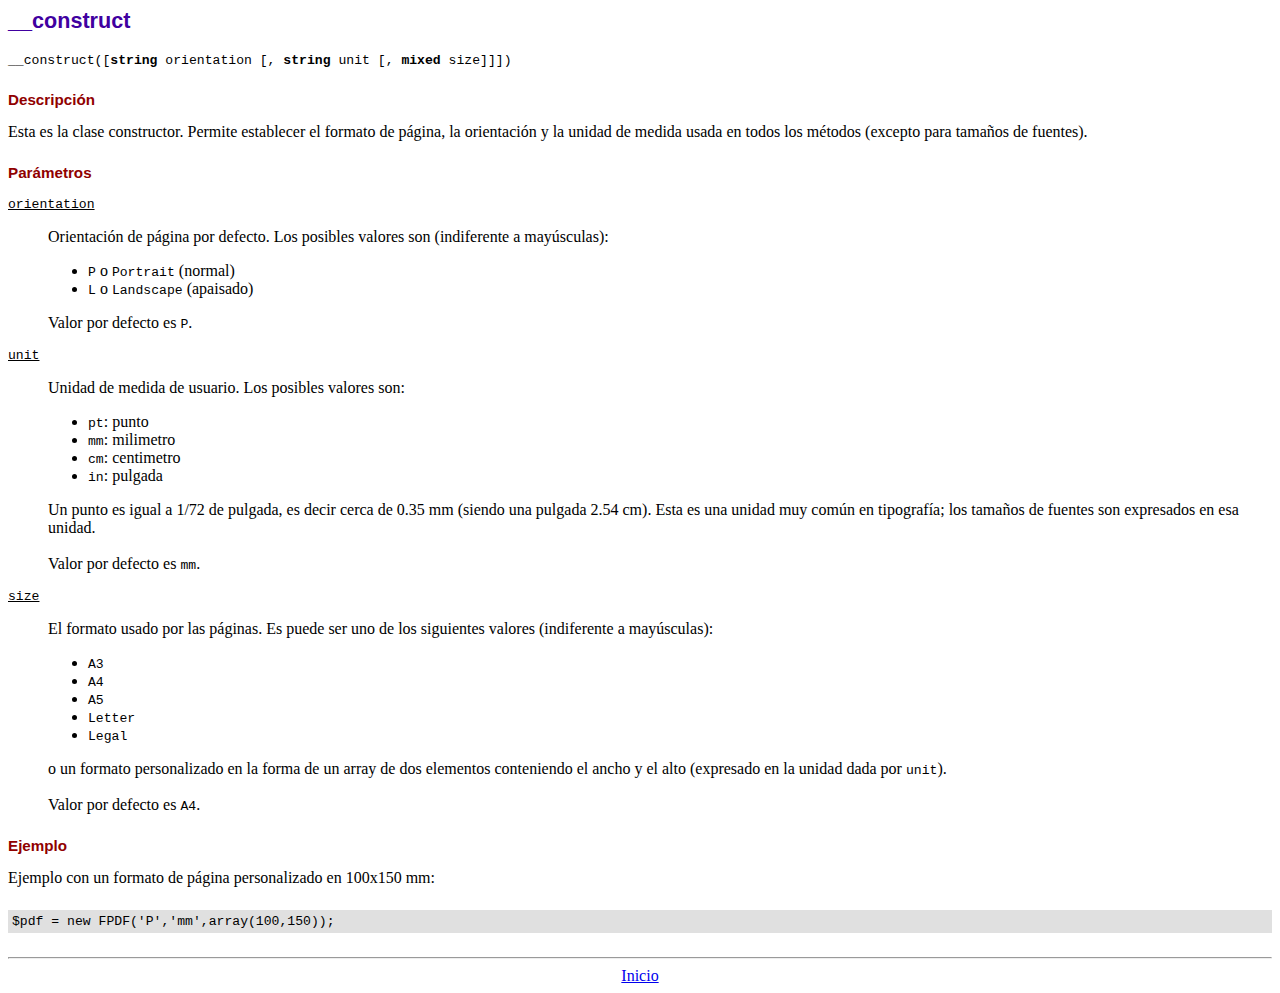
<file: pruebaspdf/doc/__construct.htm>
<!DOCTYPE html PUBLIC "-//W3C//DTD HTML 4.01 Transitional//EN">
<html>
<head>
<meta http-equiv="Content-Type" content="text/html; charset=ISO-8859-1">
<title>__construct</title>
<link type="text/css" rel="stylesheet" href="../fpdf.css">
</head>
<body>
<h1>__construct</h1>
<code>__construct([<b>string</b> orientation [, <b>string</b> unit [, <b>mixed</b> size]]])</code>
<h2>Descripci�n</h2>
Esta es la clase constructor. Permite establecer el formato de p�gina, la orientaci�n y la unidad de medida usada en todos los m�todos (excepto para tama�os de fuentes).
<h2>Par�metros</h2>
<dl class="param">
<dt><code>orientation</code></dt>
<dd>
Orientaci�n de p�gina por defecto. Los posibles valores son (indiferente a may�sculas):
<ul>
<li><code>P</code> o <code>Portrait</code> (normal)
<li><code>L</code> o <code>Landscape</code> (apaisado)
</ul>
Valor por defecto es <code>P</code>.
</dd>
<dt><code>unit</code></dt>
<dd>
Unidad de medida de usuario. Los posibles valores son:
<ul>
<li><code>pt</code>: punto
<li><code>mm</code>: milimetro
<li><code>cm</code>: centimetro
<li><code>in</code>: pulgada
</ul>
Un punto es igual a 1/72 de pulgada, es decir cerca de 0.35 mm (siendo una pulgada 2.54 cm). Esta es una unidad muy com�n en tipograf�a; los tama�os de fuentes son expresados en esa unidad.
<br>
<br>
Valor por defecto es <code>mm</code>.
</dd>
<dt><code>size</code></dt>
<dd>
El formato usado por las p�ginas. Es puede ser uno de los siguientes valores (indiferente a may�sculas):
<ul>
<li><code>A3</code>
<li><code>A4</code>
<li><code>A5</code>
<li><code>Letter</code>
<li><code>Legal</code>
</ul>
o un formato personalizado en la forma de un array de dos elementos conteniendo el ancho y el alto (expresado en la unidad dada por <code>unit</code>).
<br>
<br>
Valor por defecto es <code>A4</code>.
</dd>
</dl>
<h2>Ejemplo</h2>
Ejemplo con un formato de p�gina personalizado en 100x150 mm:
<div class="doc-source">
<pre><code>$pdf = new FPDF('P','mm',array(100,150));</code></pre>
</div>
<hr style="margin-top:1.5em">
<div style="text-align:center"><a href="index.htm">Inicio</a></div>
</body>
</html>
</file>
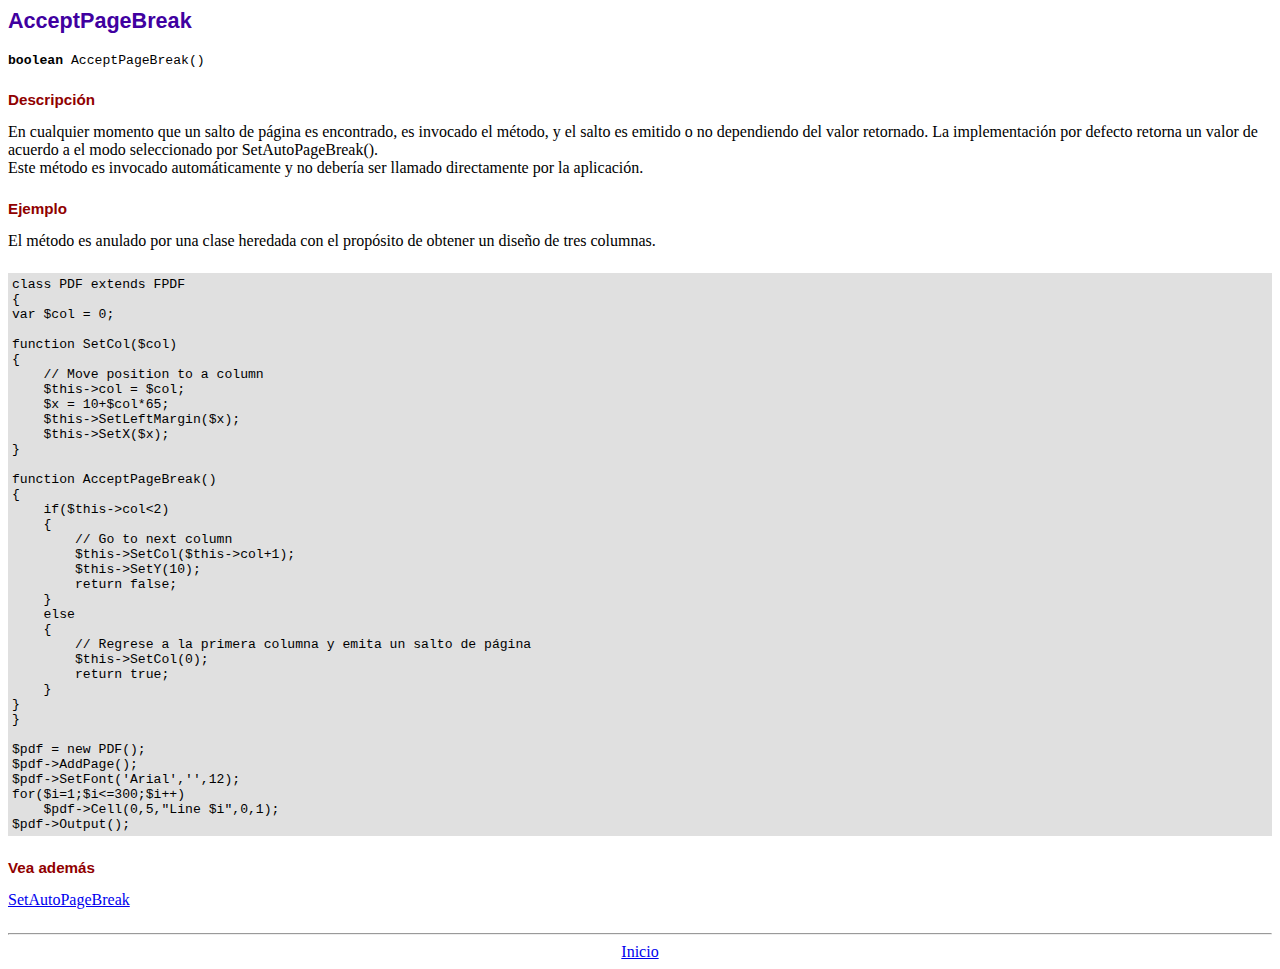
<file: pruebaspdf/doc/acceptpagebreak.htm>
<!DOCTYPE html PUBLIC "-//W3C//DTD HTML 4.01 Transitional//EN">
<html>
<head>
<meta http-equiv="Content-Type" content="text/html; charset=ISO-8859-1">
<title>AcceptPageBreak</title>
<link type="text/css" rel="stylesheet" href="../fpdf.css">
</head>
<body>
<h1>AcceptPageBreak</h1>
<code><b>boolean</b> AcceptPageBreak()</code>
<h2>Descripci�n</h2>
En cualquier momento que un salto de p�gina es encontrado, es invocado el m�todo, y el salto es emitido o no dependiendo
del valor retornado. La implementaci�n por defecto retorna un valor de acuerdo a el modo seleccionado por SetAutoPageBreak().
<br>
Este m�todo es invocado autom�ticamente y no deber�a ser llamado directamente por la aplicaci�n.
<h2>Ejemplo</h2>
El m�todo es anulado por una clase heredada con el prop�sito de obtener un dise�o de tres columnas.
<div class="doc-source">
<pre><code>class PDF extends FPDF
{
var $col = 0;

function SetCol($col)
{
    // Move position to a column
    $this-&gt;col = $col;
    $x = 10+$col*65;
    $this-&gt;SetLeftMargin($x);
    $this-&gt;SetX($x);
}

function AcceptPageBreak()
{
    if($this-&gt;col&lt;2)
    {
        // Go to next column
        $this-&gt;SetCol($this-&gt;col+1);
        $this-&gt;SetY(10);
        return false;
    }
    else
    {
        // Regrese a la primera columna y emita un salto de p�gina
        $this-&gt;SetCol(0);
        return true;
    }
}
}

$pdf = new PDF();
$pdf-&gt;AddPage();
$pdf-&gt;SetFont('Arial','',12);
for($i=1;$i&lt;=300;$i++)
    $pdf-&gt;Cell(0,5,"Line $i",0,1);
$pdf-&gt;Output();</code></pre>
</div>
<h2>Vea adem�s</h2>
<a href="setautopagebreak.htm">SetAutoPageBreak</a>
<hr style="margin-top:1.5em">
<div style="text-align:center"><a href="index.htm">Inicio</a></div>
</body>
</html>
</file>
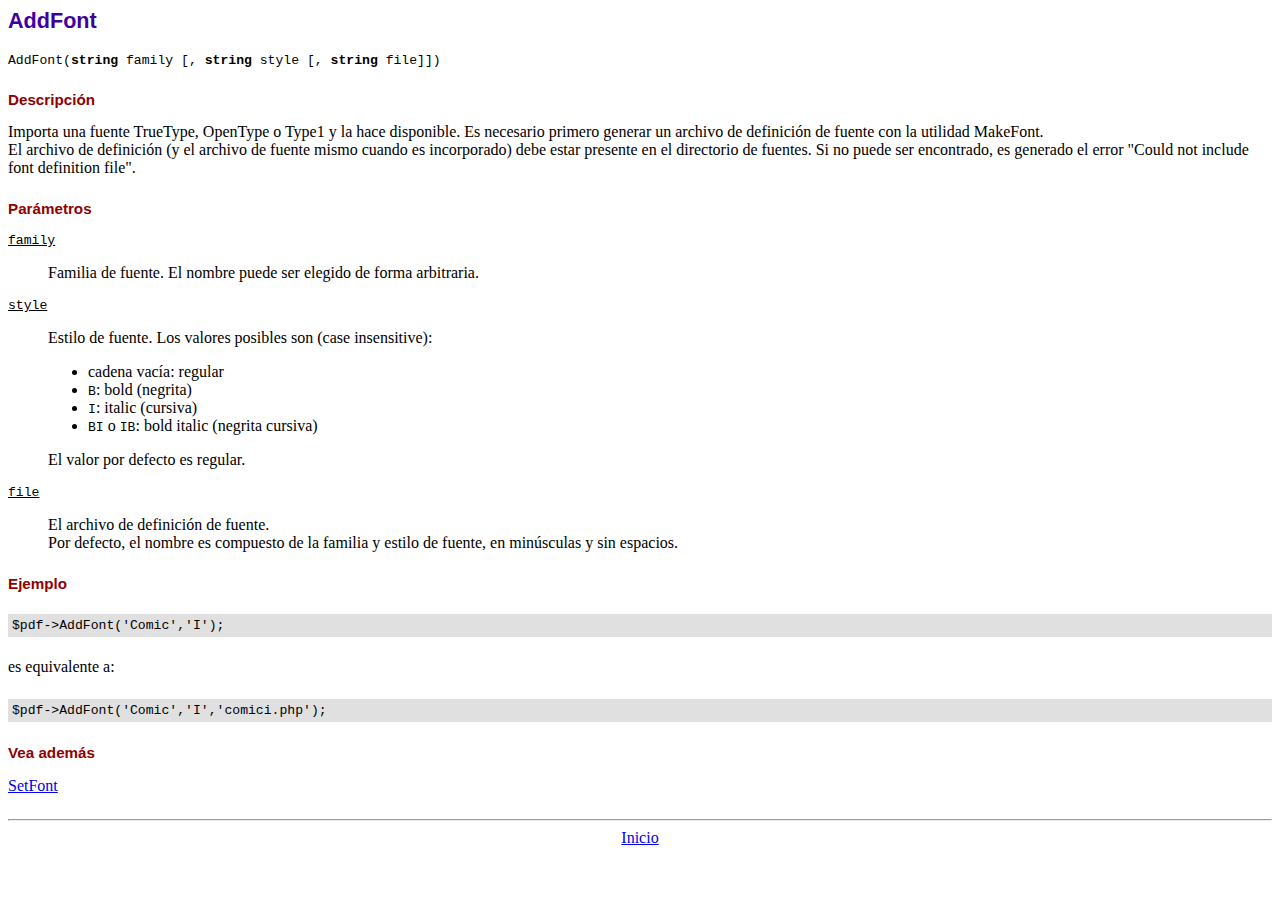
<file: pruebaspdf/doc/addfont.htm>
<!DOCTYPE html PUBLIC "-//W3C//DTD HTML 4.01 Transitional//EN">
<html>
<head>
<meta http-equiv="Content-Type" content="text/html; charset=ISO-8859-1">
<title>AddFont</title>
<link type="text/css" rel="stylesheet" href="../fpdf.css">
</head>
<body>
<h1>AddFont</h1>
<code>AddFont(<b>string</b> family [, <b>string</b> style [, <b>string</b> file]])</code>
<h2>Descripci�n</h2>
Importa una fuente TrueType, OpenType o Type1 y la hace disponible. Es necesario primero generar
un archivo de definici�n de fuente con la utilidad MakeFont.
<br>
El archivo de definici�n (y el archivo de fuente mismo cuando es incorporado) debe estar presente
en el directorio de fuentes. Si no puede ser encontrado, es generado el error "Could not include
font definition file".
<h2>Par�metros</h2>
<dl class="param">
<dt><code>family</code></dt>
<dd>
Familia de fuente. El nombre puede ser elegido de forma arbitraria.
</dd>
<dt><code>style</code></dt>
<dd>
Estilo de fuente. Los valores posibles son (case insensitive):
<ul>
<li>cadena vac�a: regular
<li><code>B</code>: bold (negrita)
<li><code>I</code>: italic (cursiva)
<li><code>BI</code> o <code>IB</code>: bold italic (negrita cursiva)
</ul>
El valor por defecto es regular.
</dd>
<dt><code>file</code></dt>
<dd>
El archivo de definici�n de fuente.
<br>
Por defecto, el nombre es compuesto de la familia y estilo de fuente, en min�sculas y sin espacios.
</dd>
</dl>
<h2>Ejemplo</h2>
<div class="doc-source">
<pre><code>$pdf-&gt;AddFont('Comic','I');</code></pre>
</div>
es equivalente a:
<div class="doc-source">
<pre><code>$pdf-&gt;AddFont('Comic','I','comici.php');</code></pre>
</div>
<h2>Vea adem�s</h2>
<a href="setfont.htm">SetFont</a>
<hr style="margin-top:1.5em">
<div style="text-align:center"><a href="index.htm">Inicio</a></div>
</body>
</html>
</file>
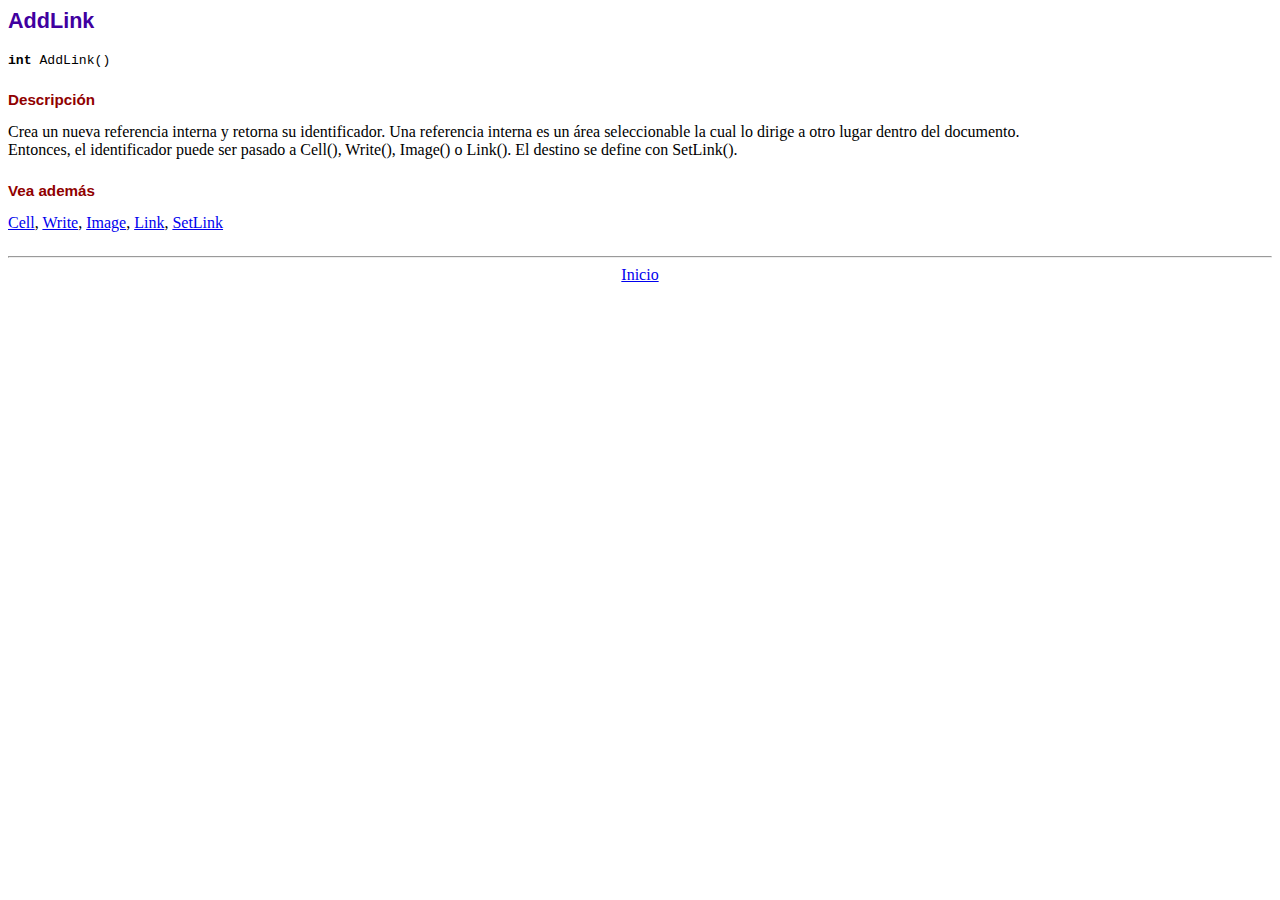
<file: pruebaspdf/doc/addlink.htm>
<!DOCTYPE html PUBLIC "-//W3C//DTD HTML 4.01 Transitional//EN">
<html>
<head>
<meta http-equiv="Content-Type" content="text/html; charset=ISO-8859-1">
<title>AddLink</title>
<link type="text/css" rel="stylesheet" href="../fpdf.css">
</head>
<body>
<h1>AddLink</h1>
<code><b>int</b> AddLink()</code>
<h2>Descripci�n</h2>
Crea un nueva referencia interna y retorna su identificador. Una referencia interna es un �rea seleccionable la cual lo dirige a otro lugar dentro del documento.
<br>
Entonces, el identificador puede ser pasado a Cell(), Write(), Image() o Link(). El destino se define con SetLink().
<h2>Vea adem�s</h2>
<a href="cell.htm">Cell</a>,
<a href="write.htm">Write</a>,
<a href="image.htm">Image</a>,
<a href="link.htm">Link</a>,
<a href="setlink.htm">SetLink</a>
<hr style="margin-top:1.5em">
<div style="text-align:center"><a href="index.htm">Inicio</a></div>
</body>
</html>
</file>
<file: pruebaspdf/fpdf.css>
body {font-family:"Times New Roman",serif}
h1 {font:bold 135% Arial,sans-serif; color:#4000A0; margin-bottom:0.9em}
h2 {font:bold 95% Arial,sans-serif; color:#900000; margin-top:1.5em; margin-bottom:1em}
dl.param dt {text-decoration:underline}
dl.param dd {margin-top:1em; margin-bottom:1em}
dl.param ul {margin-top:1em; margin-bottom:1em}
tt, code, kbd {font-family:"Courier New",Courier,monospace; font-size:82%}
div.source {margin-top:1.4em; margin-bottom:1.3em}
div.source pre {display:table; border:1px solid #24246A; width:100%; margin:0em; font-family:inherit; font-size:100%}
div.source code {display:block; border:1px solid #C5C5EC; background-color:#F0F5FF; padding:6px; color:#000000}
div.doc-source {margin-top:1.4em; margin-bottom:1.3em}
div.doc-source pre {display:table; width:100%; margin:0em; font-family:inherit; font-size:100%}
div.doc-source code {display:block; background-color:#E0E0E0; padding:4px}
.kw {color:#000080; font-weight:bold}
.str {color:#CC0000}
.cmt {color:#008000}
p.demo {text-align:center; margin-top:-0.9em}
a.demo {text-decoration:none; font-weight:bold; color:#0000CC}
a.demo:link {text-decoration:none; font-weight:bold; color:#0000CC}
a.demo:hover {text-decoration:none; font-weight:bold; color:#0000FF}
a.demo:active {text-decoration:none; font-weight:bold; color:#0000FF}
</file>
